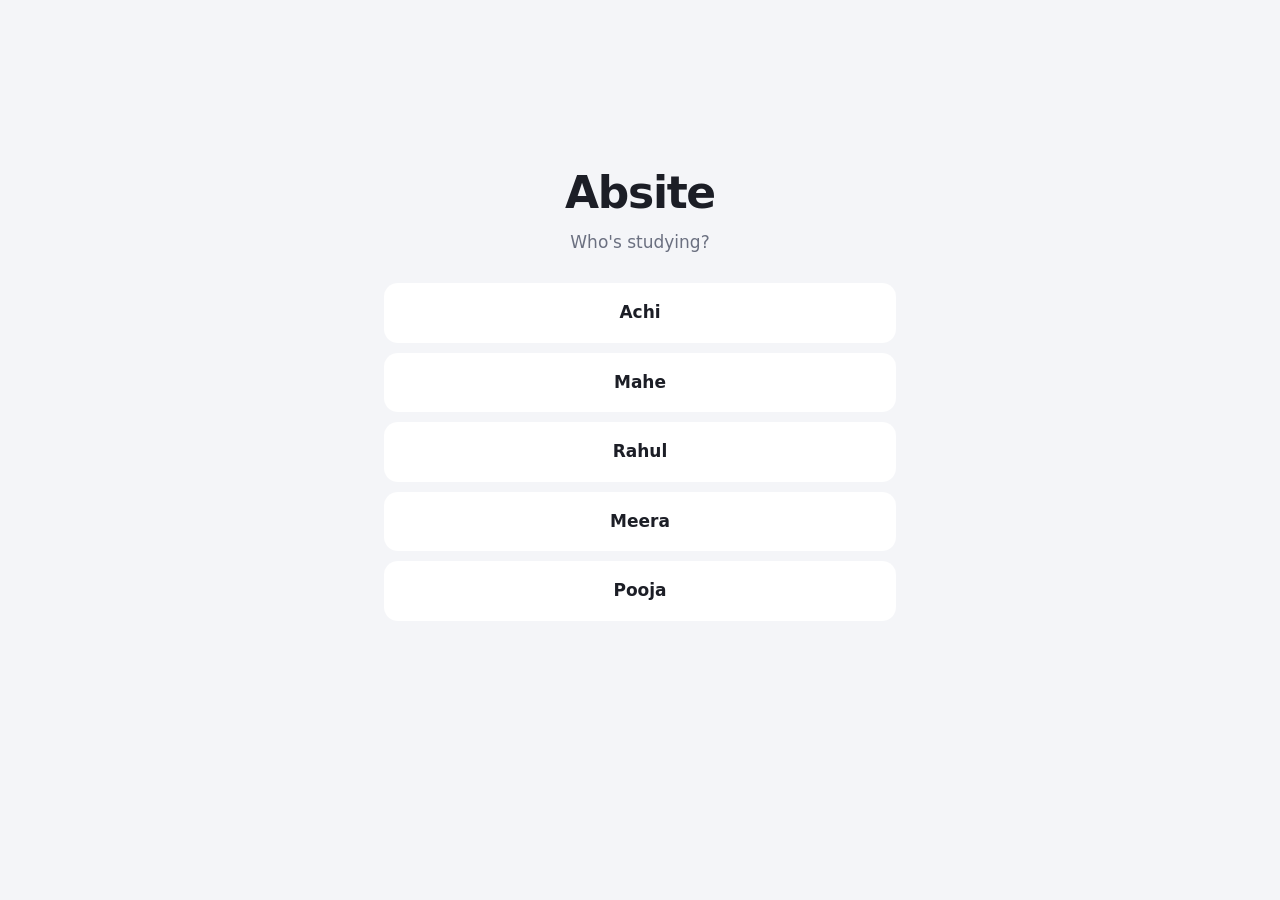
<file: web/index.html>
<!DOCTYPE html>
<html lang="en">
<head>
  <meta charset="utf-8">
  <meta name="viewport" content="width=device-width, initial-scale=1, viewport-fit=cover">
  <title>Absite</title>
  <meta name="description" content="Absite: ABSITE question bank, spaced-repetition flashcards and analytics.">
  <meta name="apple-mobile-web-app-capable" content="yes">
  <meta name="mobile-web-app-capable" content="yes">
  <meta name="apple-mobile-web-app-title" content="Absite">
  <meta name="apple-mobile-web-app-status-bar-style" content="default">
  <meta name="theme-color" content="#f4f5f8" media="(prefers-color-scheme: light)">
  <meta name="theme-color" content="#111318" media="(prefers-color-scheme: dark)">
  <meta name="robots" content="noindex">
  <link rel="icon" href="data:image/svg+xml,%3Csvg xmlns='http://www.w3.org/2000/svg' viewBox='0 0 64 64'%3E%3Crect width='64' height='64' rx='14' fill='%235e64f6'/%3E%3Ctext x='32' y='45' font-family='system-ui,sans-serif' font-size='38' font-weight='700' text-anchor='middle' fill='white'%3EA%3C/text%3E%3C/svg%3E">
  <link rel="stylesheet" href="app.css?v=5">
</head>
<body>
  <div id="app"></div>
  <noscript>Absite needs JavaScript turned on.</noscript>
  <script src="core.js?v=5"></script>
  <script src="app.js?v=5"></script>
</body>
</html>
</file>
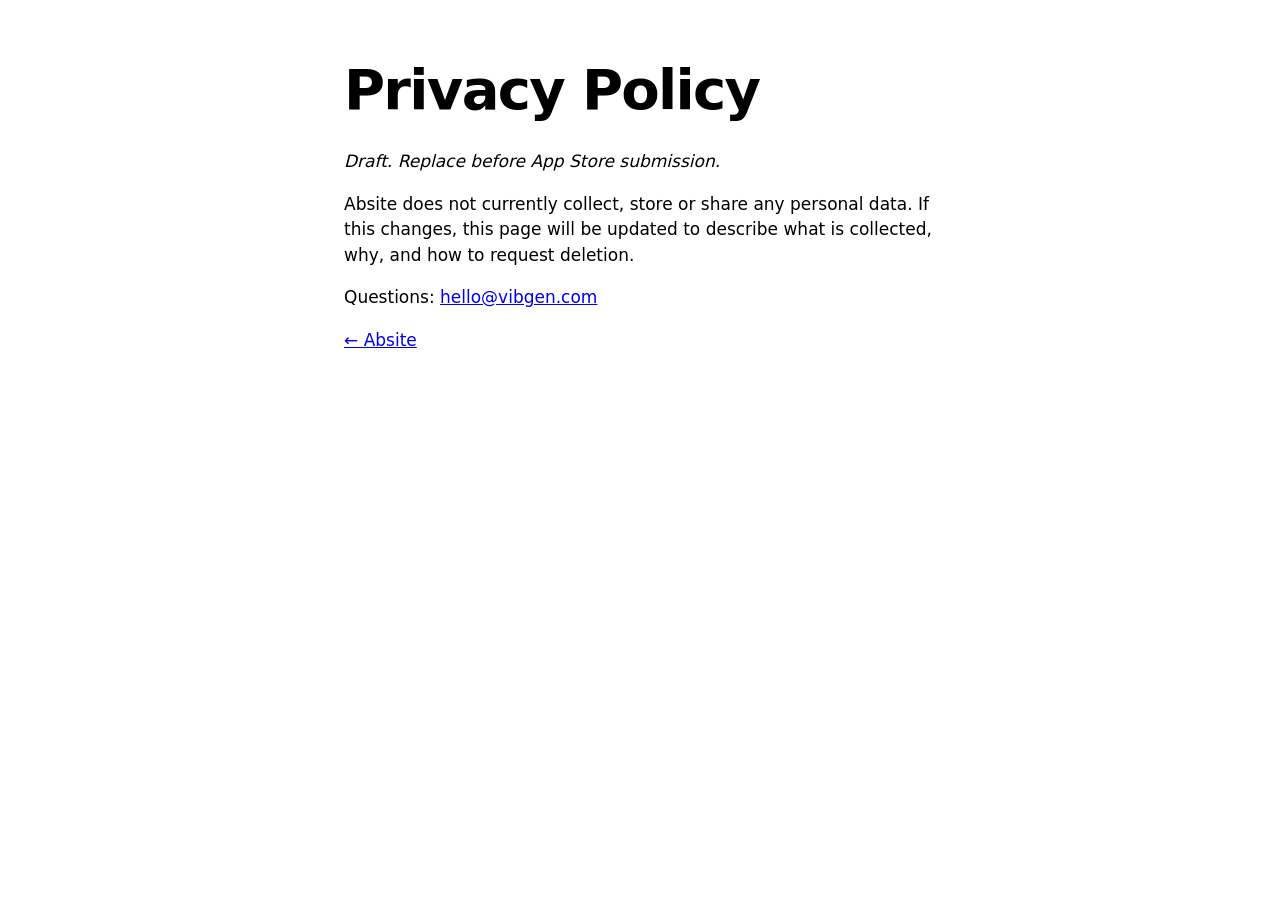
<file: web/privacy.html>
<!DOCTYPE html>
<html lang="en">
<head>
  <meta charset="utf-8">
  <meta name="viewport" content="width=device-width, initial-scale=1">
  <title>Absite – Privacy Policy</title>
  <link rel="stylesheet" href="style.css">
</head>
<body>
  <article>
    <h1>Privacy Policy</h1>
    <p><em>Draft. Replace before App Store submission.</em></p>
    <p>Absite does not currently collect, store or share any personal data. If this changes, this page will be updated to describe what is collected, why, and how to request deletion.</p>
    <p>Questions: <a href="mailto:hello@vibgen.com">hello@vibgen.com</a></p>
    <p><a href="/">← Absite</a></p>
  </article>
</body>
</html>
</file>
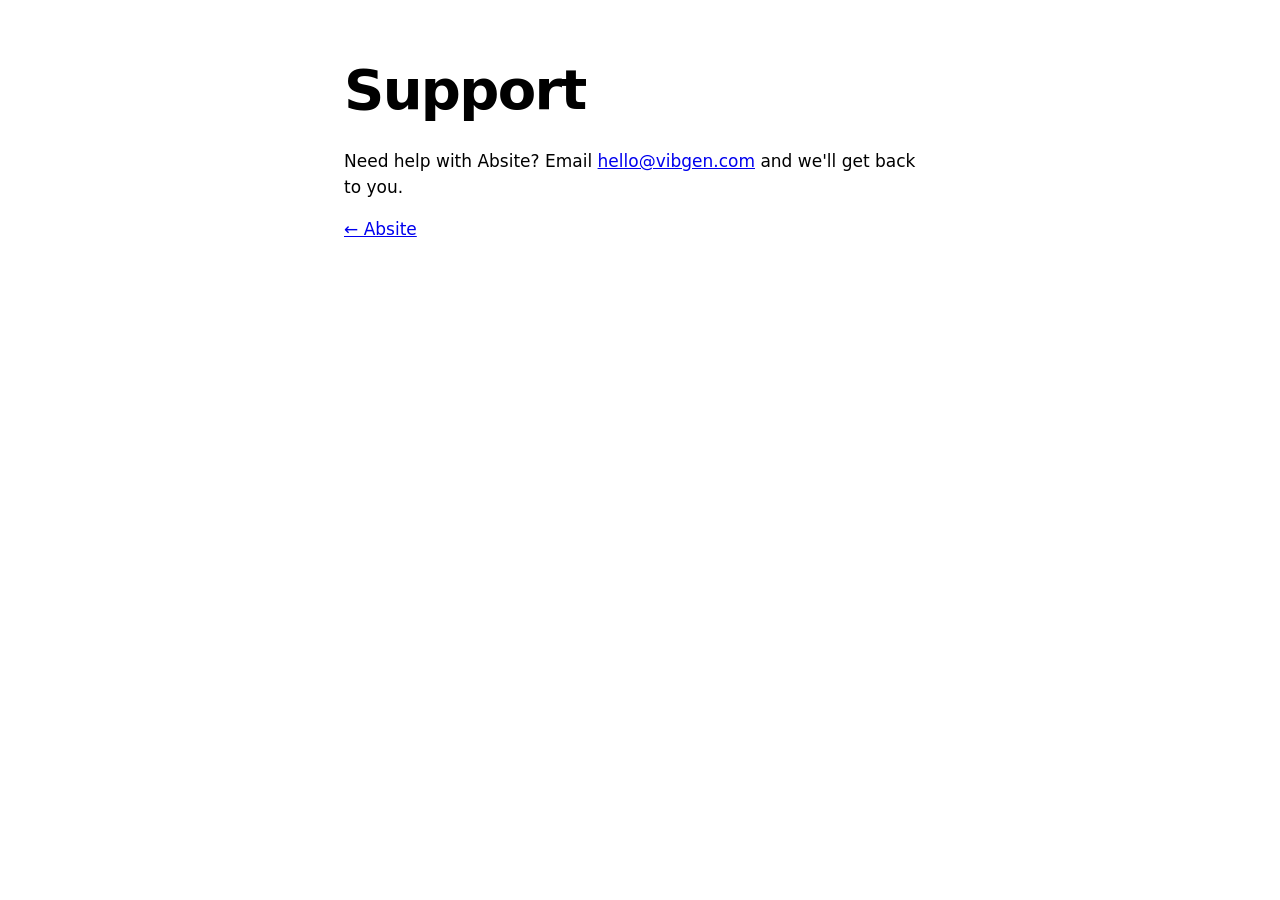
<file: web/support.html>
<!DOCTYPE html>
<html lang="en">
<head>
  <meta charset="utf-8">
  <meta name="viewport" content="width=device-width, initial-scale=1">
  <title>Absite – Support</title>
  <link rel="stylesheet" href="style.css">
</head>
<body>
  <article>
    <h1>Support</h1>
    <p>Need help with Absite? Email <a href="mailto:hello@vibgen.com">hello@vibgen.com</a> and we'll get back to you.</p>
    <p><a href="/">← Absite</a></p>
  </article>
</body>
</html>
</file>
<file: web/app.css>
:root {
  color-scheme: light dark;
  --bg: #f4f5f8; --surface: #ffffff; --text: #1c1e26; --muted: #6b7080; --track: #e4e6ec;
  --accent: #5e64f6; --accent-soft: rgba(94, 100, 246, .12);
  --good: #2e9e7d; --warn: #c98a1e; --bad: #d6615c;
}
@media (prefers-color-scheme: dark) {
  :root {
    --bg: #111318; --surface: #1c1f27; --text: #eceef3; --muted: #9197a6; --track: #2a2e39;
    --accent: #8f94ff; --accent-soft: rgba(143, 148, 255, .16);
    --good: #4cc3a0; --warn: #e3ae4f; --bad: #ee837d;
  }
}
* { box-sizing: border-box; -webkit-tap-highlight-color: transparent; }
html, body { height: 100%; margin: 0; }
body {
  background: var(--bg); color: var(--text);
  font: 17px/1.5 -apple-system, BlinkMacSystemFont, "SF Pro Text", "Segoe UI", system-ui, sans-serif;
  -webkit-text-size-adjust: 100%;
}
button { font: inherit; color: inherit; border: 0; background: none; cursor: pointer; padding: 0; }
p { margin: 0; }
hr { border: 0; border-top: 1px solid var(--track); margin: 14px 0; }

#app { height: 100%; height: 100dvh; max-width: 560px; margin: 0 auto; display: flex; flex-direction: column; }
header {
  display: grid; grid-template-columns: 1fr auto 1fr; align-items: center;
  padding: calc(env(safe-area-inset-top) + 12px) 20px 10px;
}
header h1 { font-size: 17px; font-weight: 600; margin: 0; }
header .side { justify-self: end; color: var(--muted); font-size: 15px; font-variant-numeric: tabular-nums; }
main { flex: 1; overflow-y: auto; padding: 8px 20px 24px; -webkit-overflow-scrolling: touch; }

nav {
  display: flex; background: var(--surface); border-top: 1px solid var(--track);
  padding-bottom: env(safe-area-inset-bottom);
}
nav button { flex: 1; padding: 14px 0; font-size: 13px; font-weight: 500; color: var(--muted); }
nav button.on { color: var(--accent); font-weight: 600; }

.actions { display: flex; gap: 12px; padding: 12px 20px; }
.btn {
  flex: 1; display: block; width: 100%; padding: 15px; border-radius: 14px;
  font-weight: 600; color: #fff; background: var(--accent);
}
.btn.good { background: var(--good); color: #fff; }
.btn.bad { background: var(--bad); color: #fff; }
.btn.inline { width: auto; display: inline-block; padding: 13px 22px; }
.btn:disabled { opacity: .35; cursor: default; }
.link { display: block; width: 100%; text-align: left; color: var(--accent); text-decoration: none; padding: 2px 0; }
.link.bad { color: var(--bad); }

.good { color: var(--good); } .warn { color: var(--warn); } .bad { color: var(--bad); }
.accent { color: var(--accent); } .muted { color: var(--muted); }
.small { font-size: 14px; } .strong { font-weight: 600; }
.bg-good { background: var(--good); } .bg-warn { background: var(--warn); } .bg-bad { background: var(--bad); }

.chip {
  display: inline-block; padding: 5px 10px; border-radius: 999px;
  background: var(--accent-soft); color: var(--accent);
  font-size: 11px; font-weight: 600; letter-spacing: .06em; text-transform: uppercase;
}
.label { font-size: 12px; font-weight: 600; letter-spacing: .06em; text-transform: uppercase; color: var(--muted); }
.label.section { margin: 28px 0 10px; }
.panel { background: var(--surface); border-radius: 16px; padding: 16px; }
.panel > p + p { margin-top: 10px; }
.panel h3 { margin: 0 0 8px; font-size: 17px; }
.panel .label { margin-bottom: 6px; }
.row { display: flex; justify-content: space-between; align-items: center; gap: 12px; }
.note { margin-top: 12px; font-size: 14px; color: var(--accent); }
.empty { text-align: center; color: var(--muted); padding: 22vh 12px 0; }
.empty h2 { color: var(--text); margin: 0 0 8px; font-size: 22px; }
.empty .btn { margin-top: 22px; }

/* Qbank */
.stem { margin: 16px 0 18px; line-height: 1.6; }
.choices { display: grid; gap: 10px; margin-bottom: 18px; }
.choice {
  display: flex; gap: 12px; text-align: left; width: 100%; padding: 14px;
  background: var(--surface); border: 1.5px solid transparent; border-radius: 14px; line-height: 1.45;
}
.choice .letter { font-weight: 600; color: var(--accent); width: 18px; flex: none; }
.choice.correct { border-color: var(--good); background: color-mix(in srgb, var(--good) 12%, var(--surface)); }
.choice.correct .letter { color: var(--good); }
.choice.wrong { border-color: var(--bad); background: color-mix(in srgb, var(--bad) 12%, var(--surface)); }
.choice.wrong .letter { color: var(--bad); }
.choice.dim, .choice.dim .letter { color: var(--muted); }
.panel p { line-height: 1.55; }

/* Flashcards */
.progress { height: 3px; border-radius: 2px; background: var(--track); margin: 0 2px 14px; overflow: hidden; }
.progress i { display: block; height: 100%; background: var(--accent); transition: width .2s; }
.card {
  background: var(--surface); border-radius: 20px; padding: 22px; min-height: 300px; cursor: pointer;
  touch-action: pan-y; user-select: none; -webkit-user-select: none;
}
.card.revealed { cursor: default; }
.card .tag { font-size: 13px; }
.cloze-text { font-size: 22px; line-height: 1.55; margin-top: 20px; font-weight: 500; letter-spacing: -.005em; }
.cloze { color: var(--accent); font-weight: 700; }
.cloze.blank {
  display: inline-block; min-width: 3.4em; height: 1.15em; vertical-align: -0.18em;
  background: var(--accent-soft); border-bottom: 2px solid var(--accent); border-radius: 6px 6px 2px 2px;
}
.cloze.shown { color: var(--good); background: color-mix(in srgb, var(--good) 13%, transparent); border-radius: 6px; padding: 1px 5px; margin: 0 -1px; }
.points { list-style: none; margin: 20px 0 0; padding: 16px 0 0; border-top: 1px solid var(--track); }
.points li { position: relative; padding-left: 16px; line-height: 1.45; font-size: 16px; color: var(--text); opacity: .82; }
.points li + li { margin-top: 9px; }
.points li::before { content: ""; position: absolute; left: 2px; top: .62em; width: 5px; height: 5px; border-radius: 50%; background: var(--accent); }
.hint { margin-top: 22px; font-size: 14px; color: var(--muted); opacity: .7; }
.btn.two { padding: 10px; line-height: 1.25; }
.btn.two span, .btn.two small { display: block; }
.btn.two small { font-size: 12px; font-weight: 500; opacity: .85; }
.session { color: var(--text); margin-bottom: 6px; }

/* Analytics */
.ring { position: relative; width: 200px; height: 200px; margin: 8px auto 16px; }
.ring svg { width: 100%; height: 100%; }
.ring circle { fill: none; stroke-width: 14; }
.ring-track { stroke: var(--track); }
.ring-value { stroke-linecap: round; }
.ring-value.good { stroke: var(--good); } .ring-value.warn { stroke: var(--warn); } .ring-value.bad { stroke: var(--bad); }
.ring-goal { stroke: var(--text); stroke-width: 3; stroke-linecap: round; opacity: .55; }
.ring-label { position: absolute; inset: 0; display: flex; flex-direction: column; align-items: center; justify-content: center; }
.score { font-size: 52px; font-weight: 700; letter-spacing: -.02em; line-height: 1.1; font-variant-numeric: tabular-nums; }
.goal { font-size: 14px; color: var(--muted); }
.next { text-align: center; color: var(--muted); margin: 0 8px 20px; }
.metrics { display: flex; text-align: center; }
.metrics div { flex: 1; }
.metrics b { display: block; font-size: 20px; font-weight: 600; font-variant-numeric: tabular-nums; }
.metrics span { font-size: 13px; color: var(--muted); }
.topic + .topic, .missed + .missed { margin-top: 14px; }
.topic .row { font-size: 15px; margin-bottom: 6px; }
.topic b { font-variant-numeric: tabular-nums; }
.bar { height: 6px; border-radius: 3px; background: var(--track); overflow: hidden; }
.bar i { display: block; height: 100%; border-radius: 3px; }
.topic + p { margin-top: 14px; }
.missed p { margin-top: 3px; font-size: 16px; }
main > p.small { margin: 10px 4px 0; }

/* Login */
.login { margin: auto 0; padding: 0 24px 12vh; text-align: center; }
.login h1 { font-size: 44px; letter-spacing: -.03em; margin: 0 0 4px; }
.users { display: grid; gap: 10px; margin: 28px 0 12px; }
.user { padding: 16px; border-radius: 14px; background: var(--surface); font-weight: 600; border: 1.5px solid transparent; }
.user.on { border-color: var(--accent); color: var(--accent); }
.login form { display: grid; gap: 12px; }
.login input {
  font: inherit; color: inherit; padding: 16px; border-radius: 14px; border: 0;
  background: var(--surface); text-align: center; outline: none;
}
.login input:focus { box-shadow: 0 0 0 2px var(--accent); }
</file>
<file: web/style.css>
:root { color-scheme: light dark; --accent: #5e64f6; }
* { box-sizing: border-box; }
body { margin: 0; min-height: 100vh; display: flex; flex-direction: column;
  font: 17px/1.5 -apple-system, BlinkMacSystemFont, "SF Pro Text", system-ui, sans-serif; }
main { flex: 1; max-width: 640px; margin: 0 auto; padding: 18vh 24px 48px; }
h1 { font-size: 56px; letter-spacing: -0.03em; margin: 0; }
.tag { font-size: 22px; opacity: .7; margin: 8px 0 32px; }
.btn { display: inline-block; background: var(--accent); color: #fff; padding: 12px 22px;
  border-radius: 999px; text-decoration: none; font-weight: 600; }
footer { text-align: center; padding: 24px; font-size: 14px; opacity: .6; }
footer a { color: inherit; }
article { max-width: 640px; margin: 0 auto; padding: 48px 24px; }
</file>
